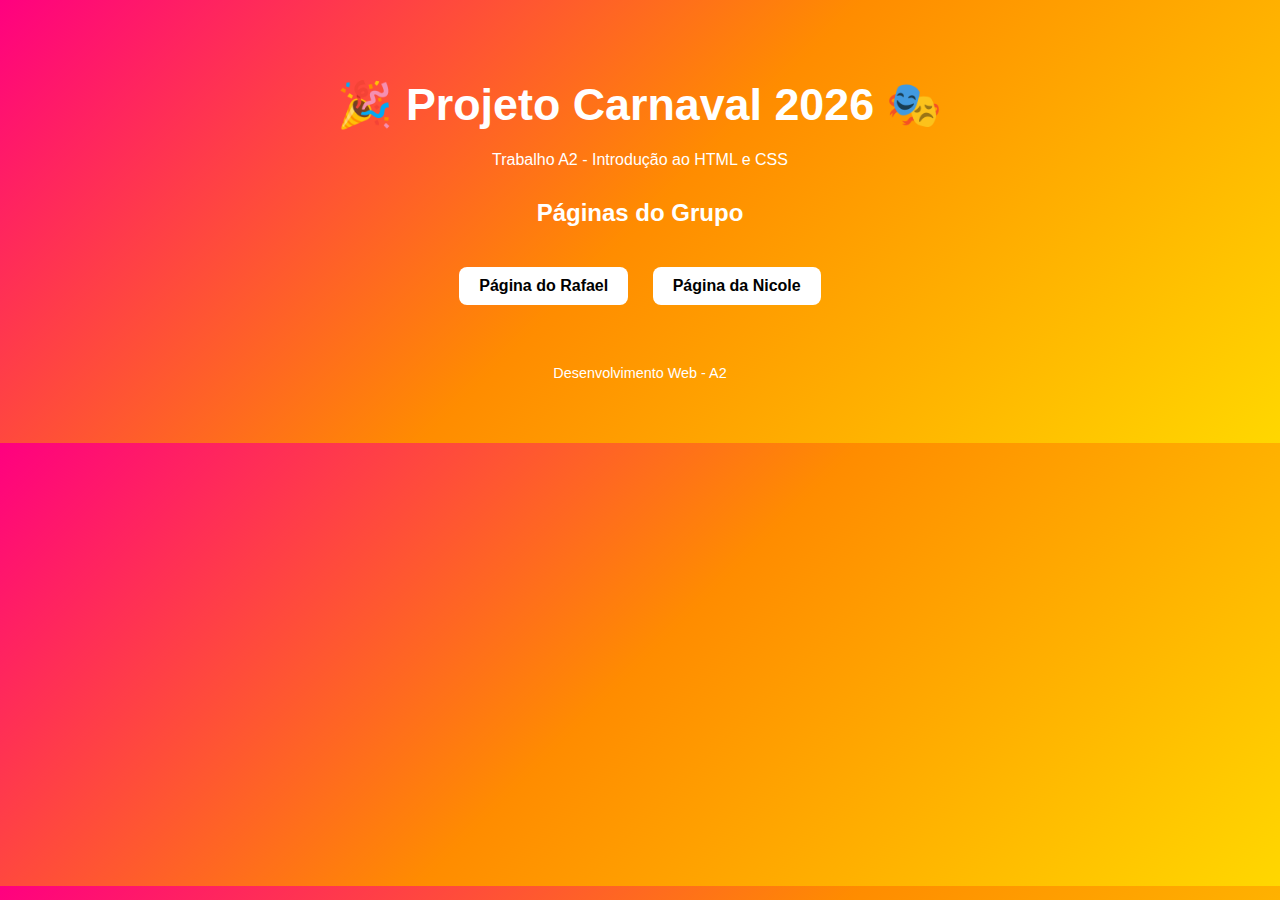
<file: atividades_1bi/a2_intro_html_css/Index.html>
<!DOCTYPE html>
<html lang="pt-BR">
<head>
    <meta charset="UTF-8">
    <title>Projeto Carnaval - A2</title>

    <style>
        body {
            font-family: Arial, Helvetica, sans-serif;
            text-align: center;
            background: linear-gradient(135deg, #ff0080, #ff8c00, #ffd700);
            color: white;
            padding: 40px;
        }

        h1 {
            font-size: 2.8rem;
            margin-bottom: 20px;
        }

        h2 {
            margin-top: 30px;
        }

        .links {
            margin-top: 30px;
        }

        a {
            display: inline-block;
            margin: 10px;
            padding: 10px 20px;
            background-color: white;
            color: black;
            text-decoration: none;
            border-radius: 8px;
            font-weight: bold;
            transition: 0.3s;
        }

        a:hover {
            background-color: black;
            color: white;
        }

        footer {
            margin-top: 50px;
            font-size: 0.9rem;
        }
    </style>
</head>
<body>

    <h1>🎉 Projeto Carnaval 2026 🎭</h1>

    <p>
        Trabalho A2 - Introdução ao HTML e CSS
    </p>

    <h2>Páginas do Grupo</h2>

    <div class="links">
        <!-- Sua página -->
        <a href="Pages/festa.html">Página do Rafael</a>

        <!-- Página da Nicole -->
        <a href="Pages/Carnavrau.html">Página da Nicole</a>
    </div>

    <footer>
        <p>Desenvolvimento Web - A2</p>
    </footer>

</body>
</html>
</file>
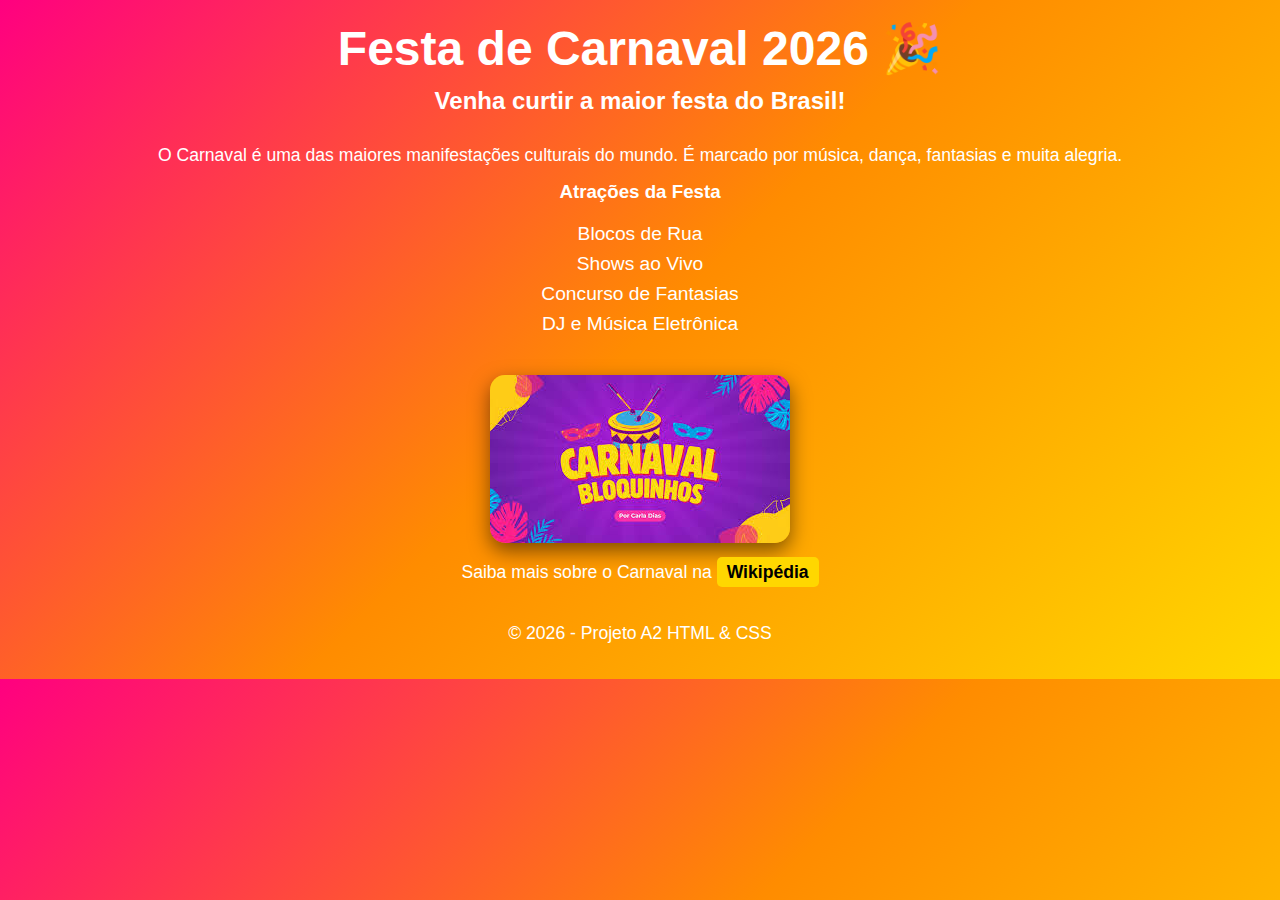
<file: atividades_1bi/a2_intro_html_css/Pages/festa.html>
<!DOCTYPE html>
<html lang="pt-BR">
<head>
    <meta charset="UTF-8">
    <title>Festa de Carnaval - Rafael</title>

    <!-- Conexão com o CSS -->
    <link rel="stylesheet" href="../Assets/CSS/design-festa.css">
</head>
<body>

    <header>
        <h1>Festa de Carnaval 2026 🎉</h1>
        <h2>Venha curtir a maior festa do Brasil!</h2>
    </header>

    <main>
        <section>
            <p>
                O Carnaval é uma das maiores manifestações culturais do mundo.
                É marcado por música, dança, fantasias e muita alegria.
            </p>
        </section>

        <section>
            <h3>Atrações da Festa</h3>
            <ul>
                <li>Blocos de Rua</li>
                <li>Shows ao Vivo</li>
                <li>Concurso de Fantasias</li>
                <li>DJ e Música Eletrônica</li>
            </ul>
        </section>

        <section>
            <img src="../Assets/Images/images.jpeg" alt="Festa de Carnaval">
        </section>

        <section>
            <p>
                Saiba mais sobre o Carnaval na 
                <a href="https://pt.wikipedia.org/wiki/Carnaval" target="_blank">
                    Wikipédia
                </a>
            </p>
        </section>
    </main>

    <footer>
        <p>© 2026 - Projeto A2 HTML & CSS</p>
    </footer>

</body>
</html>
</file>
<file: atividades_1bi/a2_intro_html_css/Assets/CSS/design-festa.css>
/* Reset básico */
* {
    margin: 0;
    padding: 0;
    box-sizing: border-box;
}

/* Corpo da página */
body {
    background: linear-gradient(135deg, #ff0080, #ff8c00, #ffd700);
    font-family: Arial, Helvetica, sans-serif;
    text-align: center;
    color: #ffffff;
    padding: 20px;
}

/* Cabeçalho */
header h1 {
    font-size: 3rem;
    margin-bottom: 10px;
}

header h2 {
    font-size: 1.5rem;
    margin-bottom: 30px;
}

/* Parágrafos */
p {
    font-size: 1.1rem;
    margin: 15px 0;
}

/* Lista */
ul {
    list-style: none;
    margin: 20px 0;
}

ul li {
    font-size: 1.2rem;
    margin: 8px 0;
}

/* Imagem */
img {
    width: 300px;
    max-width: 90%;
    border-radius: 15px;
    margin-top: 20px;
    box-shadow: 0 8px 20px rgba(0, 0, 0, 0.5);
}

/* Link */
a {
    color: #000;
    font-weight: bold;
    text-decoration: none;
    background-color: #ffd700;
    padding: 5px 10px;
    border-radius: 5px;
}

a:hover {
    background-color: #ffffff;
}

/* Rodapé */
footer {
    margin-top: 40px;
    font-size: 0.9rem;
}
</file>
